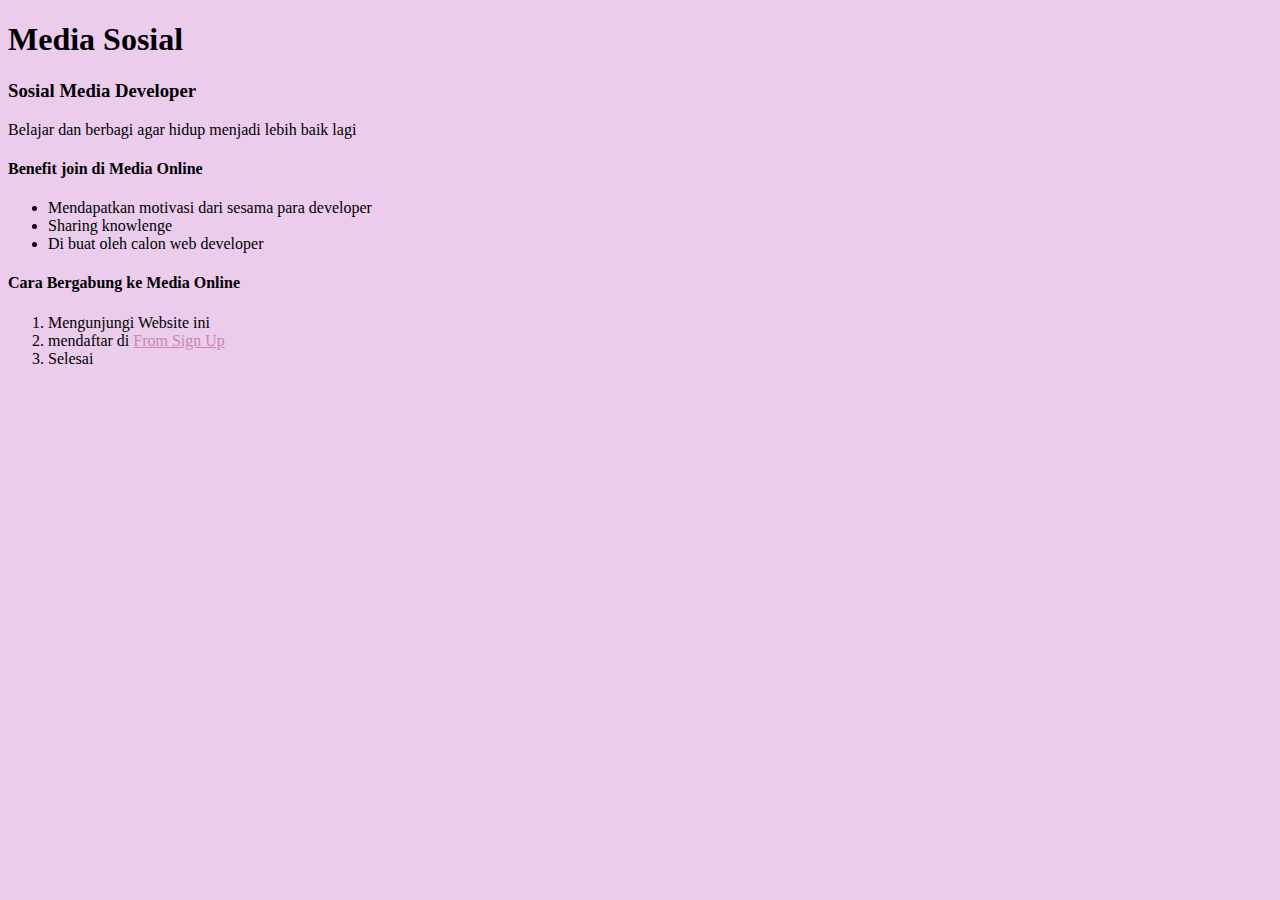
<file: index.html>
<!DOCTYPE html>
<html lang="en">
<head>
    <style>
        a {
            color: rgb(201, 136, 168);
        }
        body {
            background-color: rgb(235, 204, 236);
        }
    </style>
    <meta charset="UTF-8">
    <meta name="viewport" content="width=device-width, initial-scale=1.0">
    <title>Document</title>
</head>
<body>
    <h1>Media Sosial</h1>

    <h3>Sosial Media Developer</h3>
    <p>Belajar dan berbagi agar hidup menjadi lebih baik lagi</p>
    <h4>Benefit join di Media Online</h4>
    <ul>

        <li>Mendapatkan motivasi dari sesama para developer</li>
        <li>Sharing knowlenge</li>
        <li>Di buat oleh calon web developer</li>
    </ul>
         <h4>Cara Bergabung ke Media Online</h4>
         <ol>

            <li>Mengunjungi Website ini</li>
            <li>mendaftar di <a href="tugas2.html">From Sign Up</a></li>
            <li>Selesai</li>
         </ol>
</body>
</html>
</file>
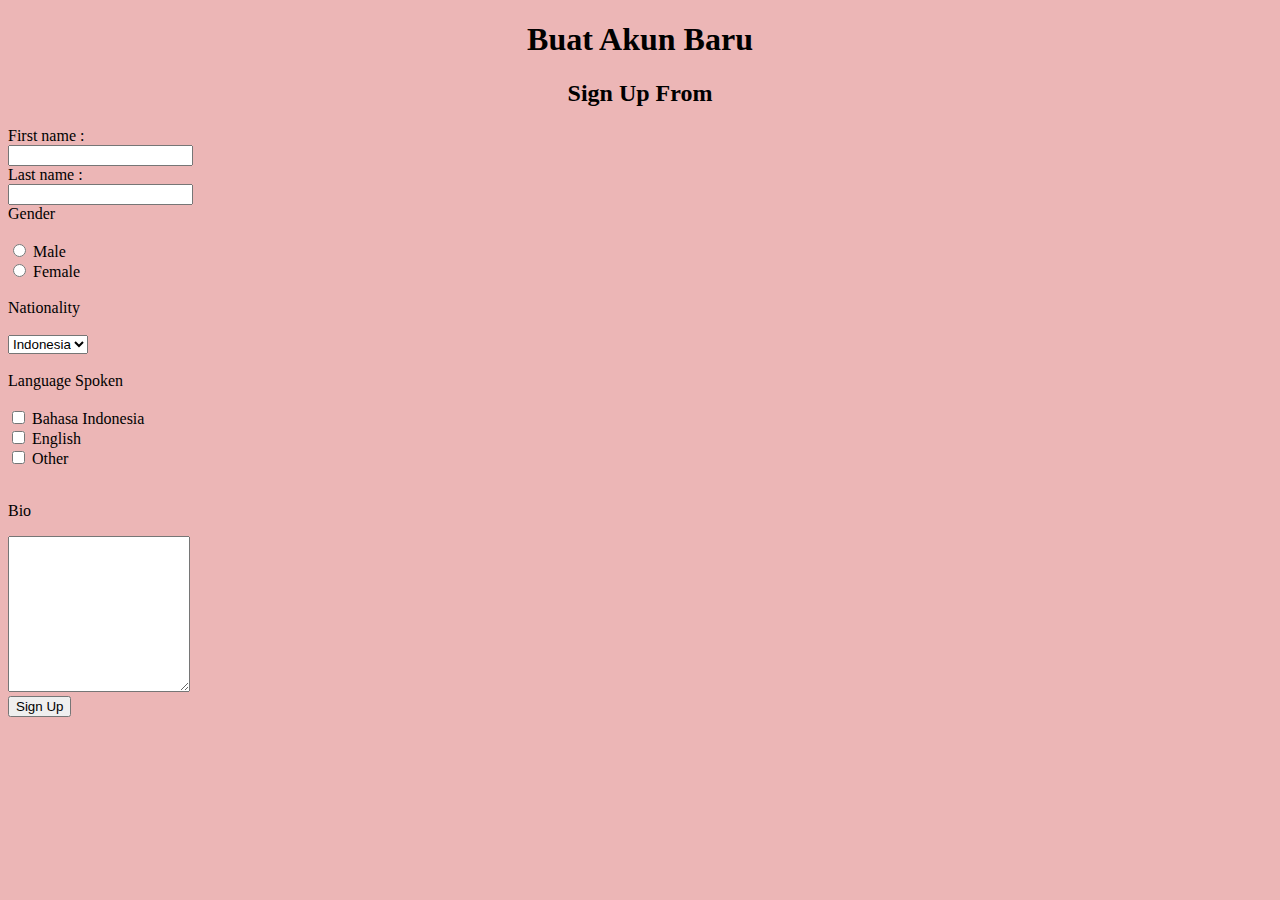
<file: form.html>
<!DOCTYPE html>
<html lang="en">
<head>
    <meta charset="UTF-8">
    <meta name="viewport" content="width=device-width, initial-scale=1.0">
    <title>tugas febri formulir</title>
    <link rel="stylesheet" href="style.css">
</head>
<body>
    <h1>Buat Akun Baru</h1>
    <h2>Sign Up From</h2>

    <form action="tugas3.html" method="get">
    <label for="fname">First name :</label><br>
    <input type="text" id="fname" name="fname" value=""><br>
    <label for="lname">Last name :</label><br>
    <input type="text" id="lname" name="lname" value=""><br>

    <form>
        <label>Gender</label><br></br>
        <input type="radio" id="male" name="fav_laguage" value="male">
        <label for="male">Male</label><br>
        <input type="radio" id="female" name="fav_laguage" value="female">
        <label for="female">Female</label><br></br>

        <label for="negara">Nationality</label><br></br>
        <select id="negara" name="negara">
            <option value="Indonesia">Indonesia</option>
            <option value="Amerika">Amerika</option>
            <option value="Inggris">Inggris</option>
        </select><br></br>

        <label>Language Spoken</label><br></br>
        <input type="checkbox" id="buatbox1" name="buatbox1" value="bahasa">
        <label for="buatbox1">Bahasa Indonesia</label><br>
        <input type="checkbox" id="buatbox2" name="buatbox2" value="bahasa">
        <label for="buatbox2">English</label><br>
        <input type="checkbox" id="buatbox3" name="buatbox3" value="bahasa">
        <label for="buatbox3">Other</label><br></br>

         <p>Bio</p>
         <textarea name="massage" rows="10" clos="35"></textarea><br>
         <input type="submit" value="Sign Up">
    </form>
</body>
</html>
</file>
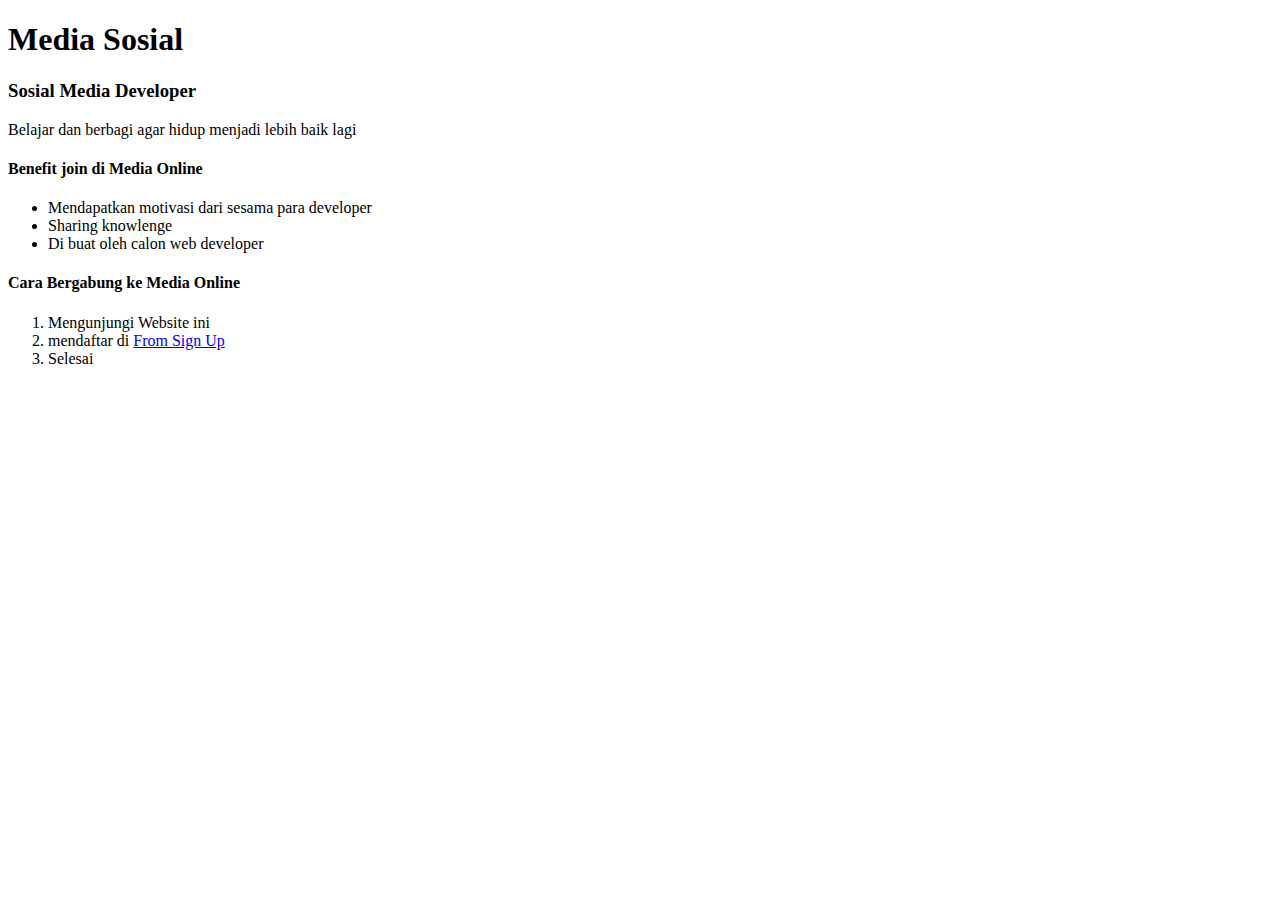
<file: tugas1.html>
<!DOCTYPE html>
<html lang="en">
<head>
    <meta charset="UTF-8">
    <meta name="viewport" content="width=device-width, initial-scale=1.0">
    <title>Document</title>
</head>
<body>
    <h1>Media Sosial</h1>

    <h3>Sosial Media Developer</h3>
    <p>Belajar dan berbagi agar hidup menjadi lebih baik lagi</p>
    <h4>Benefit join di Media Online</h4>
    <ul>

        <li>Mendapatkan motivasi dari sesama para developer</li>
        <li>Sharing knowlenge</li>
        <li>Di buat oleh calon web developer</li>
    </ul>
         <h4>Cara Bergabung ke Media Online</h4>
         <ol>

            <li>Mengunjungi Website ini</li>
            <li>mendaftar di <a href="tugas2.html">From Sign Up</a></li>
            <li>Selesai</li>
         </ol>
</body>
</html>
</file>
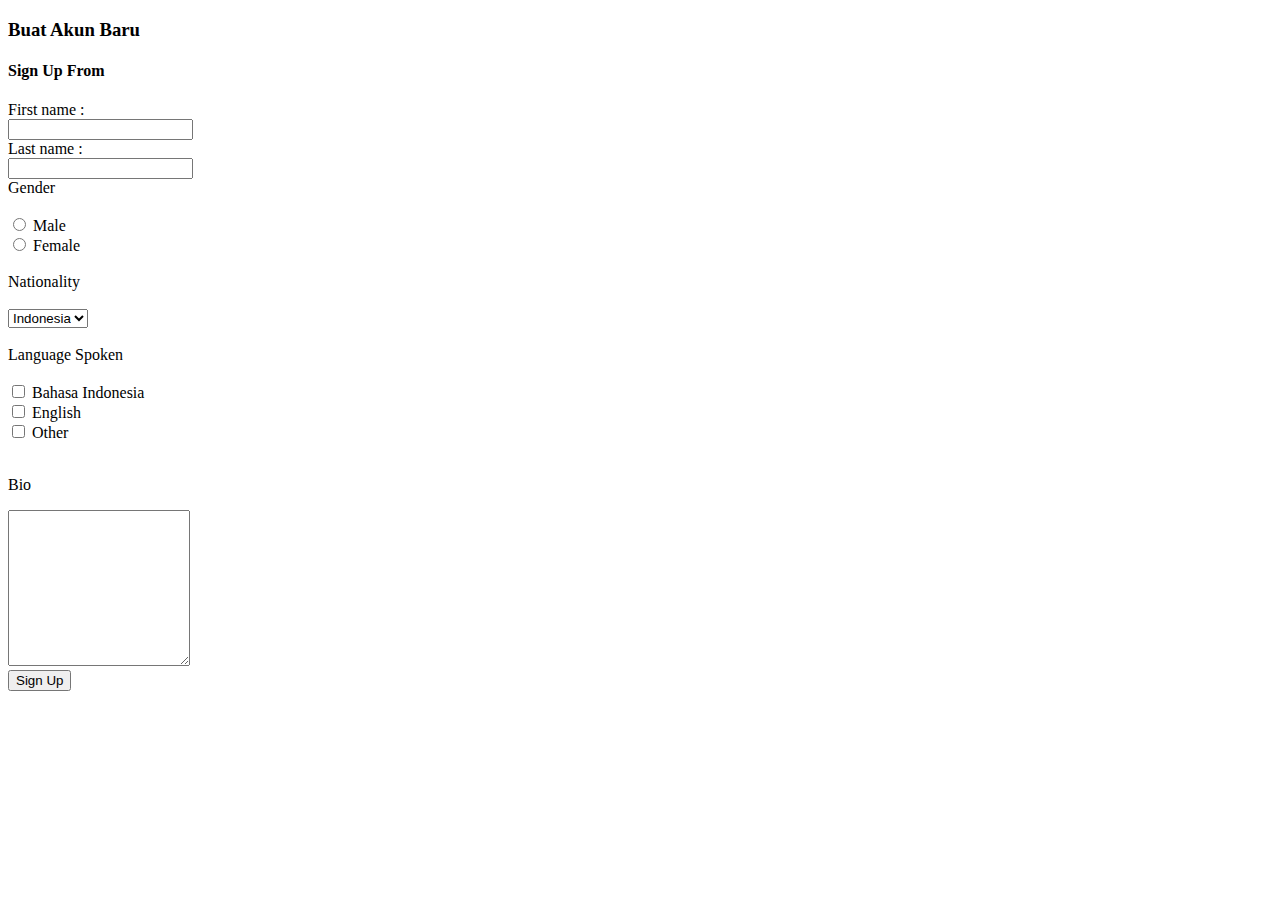
<file: tugas2.html>
<!DOCTYPE html>
<html lang="en">
<head>
    <meta charset="UTF-8">
    <meta name="viewport" content="width=device-width, initial-scale=1.0">
    <title>tugas febri formulir</title>
</head>
<body>
    <h3>Buat Akun Baru</h3>
    <h4>Sign Up From</h4>

    <form action="tugas3.html" method="post">
    <label for="fname">First name :</label><br>
    <input type="text" id="fname" name="fname" value=""><br>
    <label for="lname">Last name :</label><br>
    <input type="text" id="lname" name="lname" value=""><br>

    <form>
        <label>Gender</label><br></br>
        <input type="radio" id="male" name="fav_laguage" value="male">
        <label for="male">Male</label><br>
        <input type="radio" id="female" name="fav_laguage" value="female">
        <label for="female">Female</label><br></br>

        <label for="negara">Nationality</label><br></br>
        <select id="negara" name="negara">
            <option value="Indonesia">Indonesia</option>
            <option value="Amerika">Amerika</option>
            <option value="Inggris">Inggris</option>
        </select><br></br>

        <label>Language Spoken</label><br></br>
        <input type="checkbox" id="buatbox1" name="buatbox1" value="bahasa">
        <label for="buatbox1">Bahasa Indonesia</label><br>
        <input type="checkbox" id="buatbox2" name="buatbox2" value="bahasa">
        <label for="buatbox2">English</label><br>
        <input type="checkbox" id="buatbox3" name="buatbox3" value="bahasa">
        <label for="buatbox3">Other</label><br></br>

         <p>Bio</p>
         <textarea name="massage" rows="10" clos="35"></textarea><br>
         <input type="submit" value="Sign Up">
    </form>
</body>
</html>
</file>
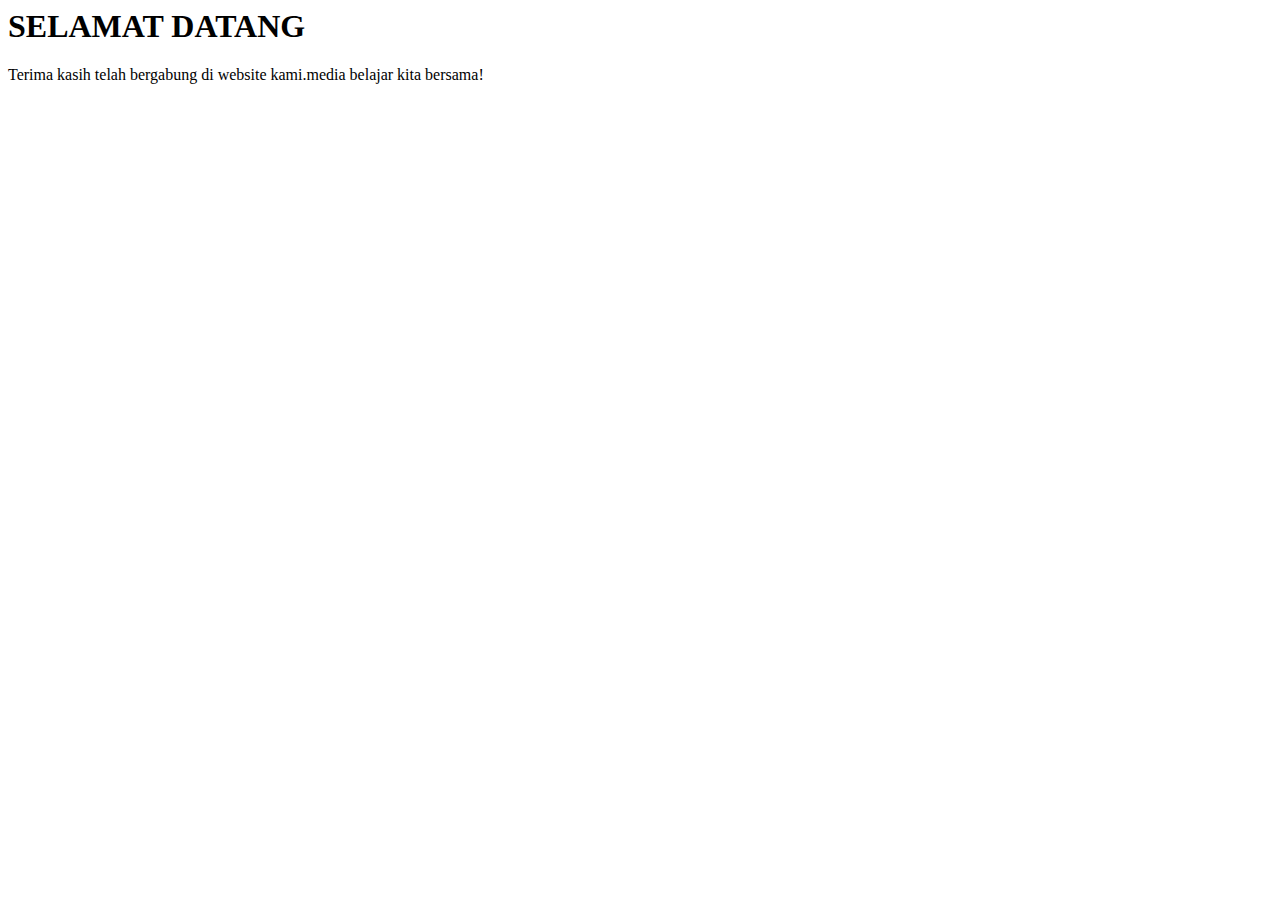
<file: tugas3.html>
<html>
    <head>
        <title>Title of the document</title>
        <head>

            <body>
                <h1>SELAMAT DATANG</h1>
            Terima kasih telah bergabung di website kami.media belajar kita bersama!
            </body>
        </head>
    </head>
</html>
</file>
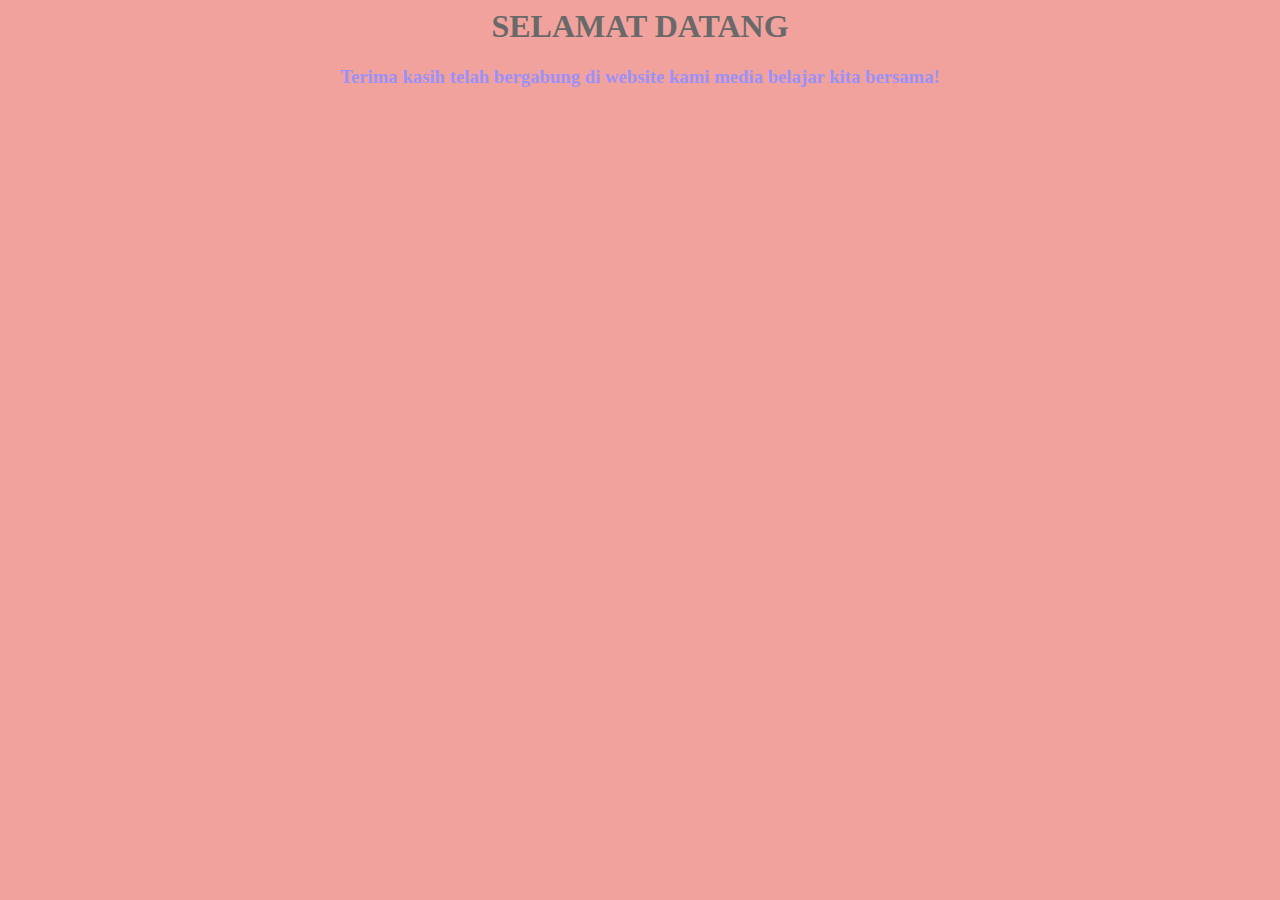
<file: welcome.html>
<html>
    <head>
        <title>Title of the document</title>
        <head>
            <style>
                body {
                    background-color: rgb(241, 162, 157);
                }
            </style>

            <body>
                <h1 style="color:rgb(105, 105, 105);text-align:center;">SELAMAT DATANG</h1>
            <h3 style="color:rgb(155, 145, 247);text-align:center;">Terima kasih telah bergabung di website kami media belajar kita bersama!</h3>
            </body>
        </head>
    </head>
</html>
</file>
<file: style.css>
body {
    background-color: rgb(236, 182, 182);
}

h1 {
    color:black;
    text-align: center;
}

h2 {
    color:black;
    size: 50px;
    text-align: justify;
    text-align: center;
}
</file>
